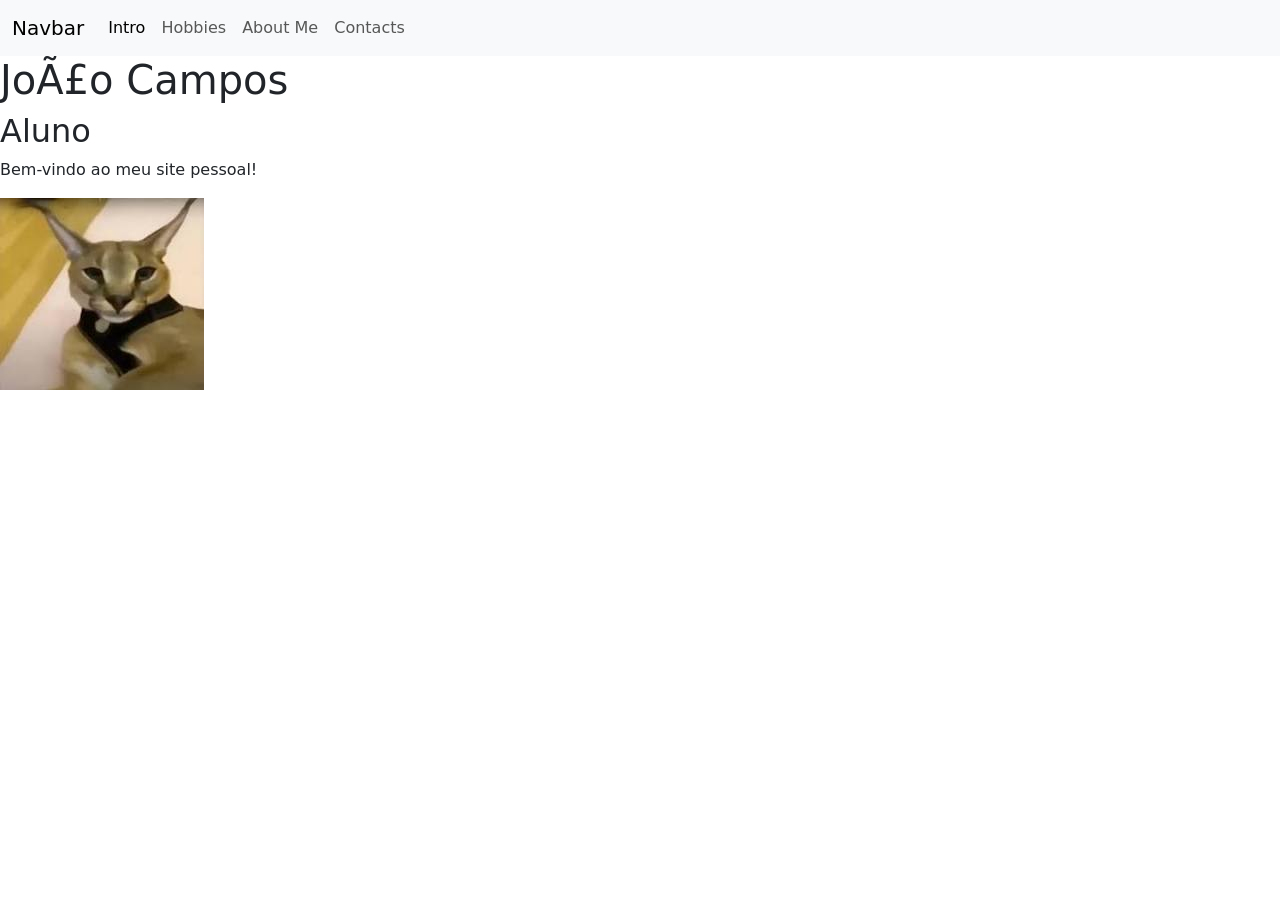
<file: index.html>
<head>
    <title>Joao Campos</title>
    <link href="https://cdn.jsdelivr.net/npm/bootstrap@5.3.8/dist/css/bootstrap.min.css" rel="stylesheet" integrity="sha384-sRIl4kxILFvY47J16cr9ZwB07vP4J8+LH7qKQnuqkuIAvNWLzeN8tE5YBujZqJLB" crossorigin="anonymous">
    <script src="https://cdn.jsdelivr.net/npm/bootstrap@5.3.8/dist/js/bootstrap.bundle.min.js" integrity="sha384-FKyoEForCGlyvwx9Hj09JcYn3nv7wiPVlz7YYwJrWVcXK/BmnVDxM+D2scQbITxI" crossorigin="anonymous"></script>
    <nav class="navbar navbar-expand-lg bg-body-tertiary">
  <div class="container-fluid">
    <a class="navbar-brand" href="#">Navbar</a>
    <button class="navbar-toggler" type="button" data-bs-toggle="collapse" data-bs-target="#navbarSupportedContent" aria-controls="navbarSupportedContent" aria-expanded="false" aria-label="Toggle navigation">
      <span class="navbar-toggler-icon"></span>
    </button>
    <div class="collapse navbar-collapse" id="navbarSupportedContent">
        <ul class="navbar-nav me-auto mb-2 mb-lg-0">
          <li class="nav-item">
            <a class="nav-link active" href="index.html">Intro</a>
          </li>
          <li class="nav-item">
            <a class="nav-link" href="hobbies.html">Hobbies</a>
          </li>
          <li class="nav-item">
            <a class="nav-link" href="about-me.html">About Me</a>
          </li>
          <li class="nav-item">
            <a class="nav-link" href="contacts.html">Contacts</a>
          </li>
        </ul>
      </div>
  </div>
</nav>
</head>
<body>
    <h1>João Campos</h1>
    <h2 class="texto-secundario">Aluno</h2>
    <p>Bem-vindo ao meu site pessoal!</p>
    <img src="[data-uri]"/>
       <br/>
</body>
</file>
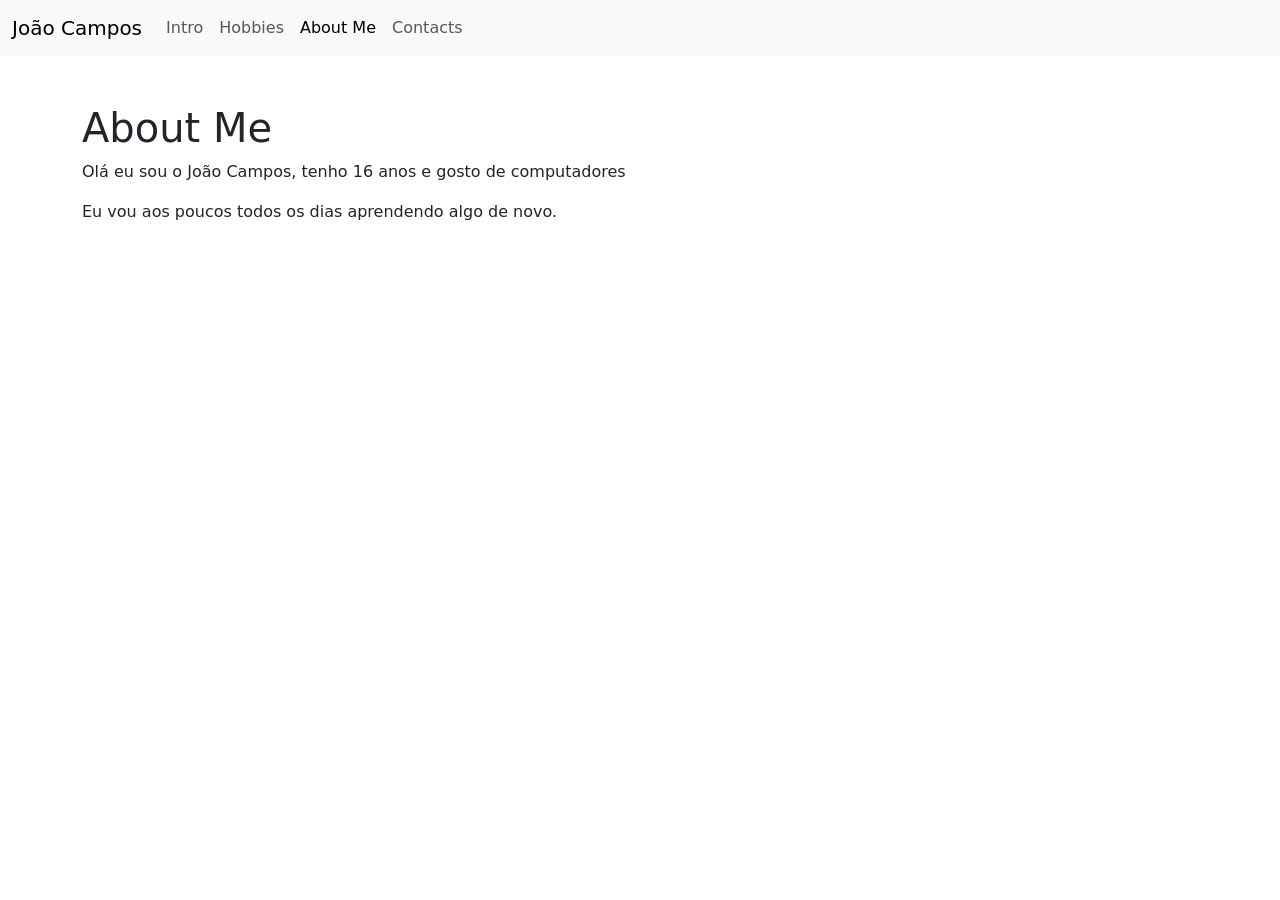
<file: about-me.html>
<head>
  <meta charset="UTF-8">
  <meta name="viewport" content="width=device-width, initial-scale=1.0">
  <title>About Me</title>
  <link href="https://cdn.jsdelivr.net/npm/bootstrap@5.3.8/dist/css/bootstrap.min.css" rel="stylesheet">
  <script src="https://cdn.jsdelivr.net/npm/bootstrap@5.3.8/dist/js/bootstrap.bundle.min.js"></script>
</head>
<body>
  <nav class="navbar navbar-expand-lg bg-body-tertiary">
    <div class="container-fluid">
      <a class="navbar-brand" href="index.html">João Campos</a>

      <button class="navbar-toggler" type="button" data-bs-toggle="collapse" data-bs-target="#navbarSupportedContent">
        <span class="navbar-toggler-icon"></span>
      </button>

      <div class="collapse navbar-collapse" id="navbarSupportedContent">
        <ul class="navbar-nav me-auto mb-2 mb-lg-0">
          <li class="nav-item">
            <a class="nav-link" href="index.html">Intro</a>
          </li>
          <li class="nav-item">
            <a class="nav-link" href="hobbies.html">Hobbies</a>
          </li>
          <li class="nav-item">
            <a class="nav-link active" href="about-me.html">About Me</a>
          </li>
          <li class="nav-item">
            <a class="nav-link" href="contacts.html">Contacts</a>
          </li>
        </ul>
      </div>
    </div>
  </nav>

  <main class="container mt-5">
    <h1>About Me</h1>
    <p> Olá eu sou o João Campos, tenho 16 anos e gosto de computadores</p>
    <p>Eu vou aos poucos todos os dias aprendendo algo de novo.</p>
  </main>
</body>
</html>
</file>
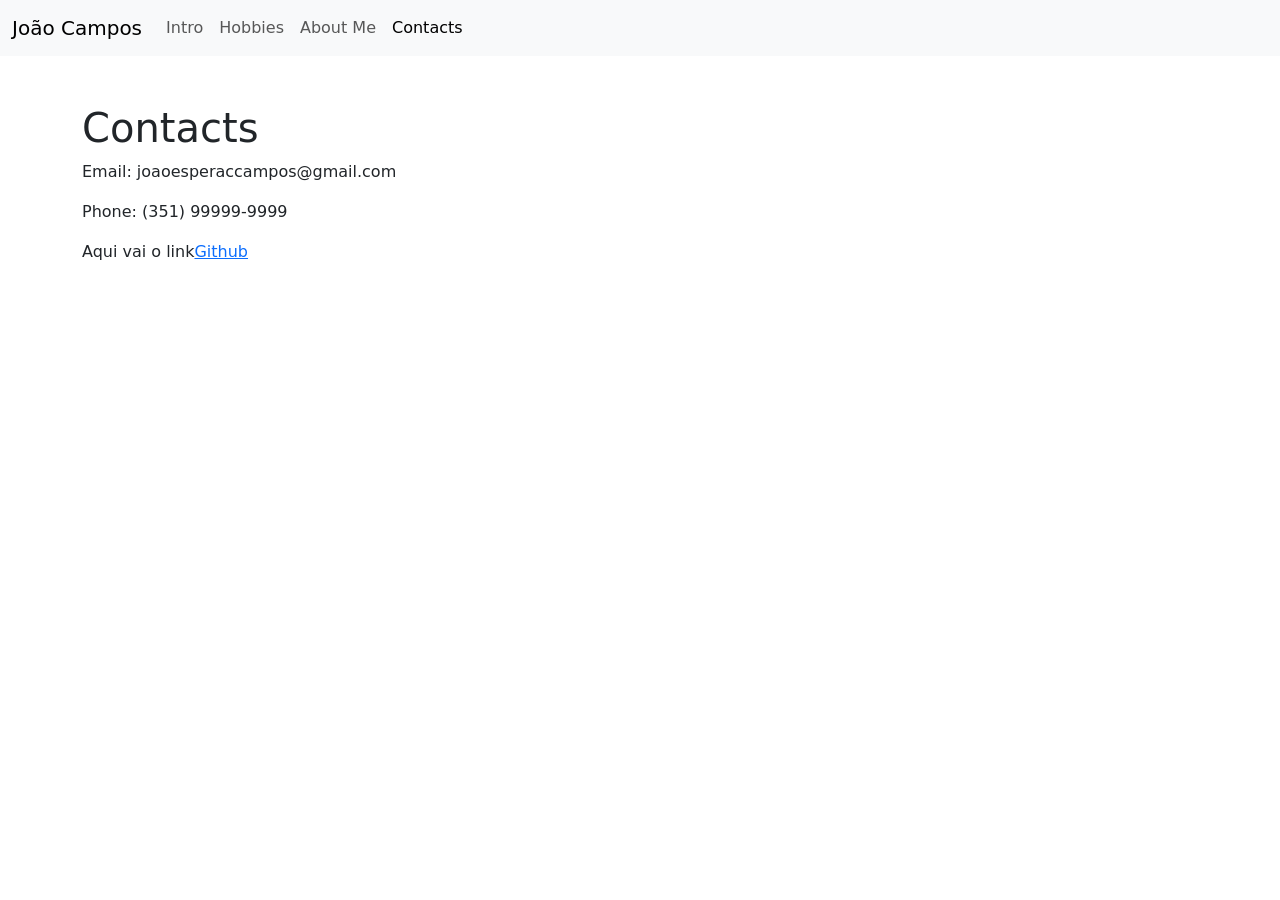
<file: contacts.html>
<head>
  <meta charset="UTF-8">
  <meta name="viewport" content="width=device-width, initial-scale=1.0">
  <title>Contacts</title>
  <link href="https://cdn.jsdelivr.net/npm/bootstrap@5.3.8/dist/css/bootstrap.min.css" rel="stylesheet">
  <script src="https://cdn.jsdelivr.net/npm/bootstrap@5.3.8/dist/js/bootstrap.bundle.min.js"></script>
</head>
<body>
  <nav class="navbar navbar-expand-lg bg-body-tertiary">
    <div class="container-fluid">
      <a class="navbar-brand" href="index.html">João Campos</a>

      <button class="navbar-toggler" type="button" data-bs-toggle="collapse" data-bs-target="#navbarSupportedContent">
        <span class="navbar-toggler-icon"></span>
      </button>

      <div class="collapse navbar-collapse" id="navbarSupportedContent">
        <ul class="navbar-nav me-auto mb-2 mb-lg-0">
          <li class="nav-item">
            <a class="nav-link" href="index.html">Intro</a>
          </li>
          <li class="nav-item">
            <a class="nav-link" href="hobbies.html">Hobbies</a>
          </li>
          <li class="nav-item">
            <a class="nav-link" href="about-me.html">About Me</a>
          </li>
          <li class="nav-item">
            <a class="nav-link active" href="contacts.html">Contacts</a>
          </li>
        </ul>
      </div>
    </div>
  </nav>

  <main class="container mt-5">
    <h1>Contacts</h1>
    <p>Email: joaoesperaccampos@gmail.com</p>
    <p>Phone: (351) 99999-9999</p>
    <p>Aqui vai o link<a href= "https://github.com/joaoesperancacampos" target="_blank">Github</a></p>
  </main>
</body>
</html>
</file>
